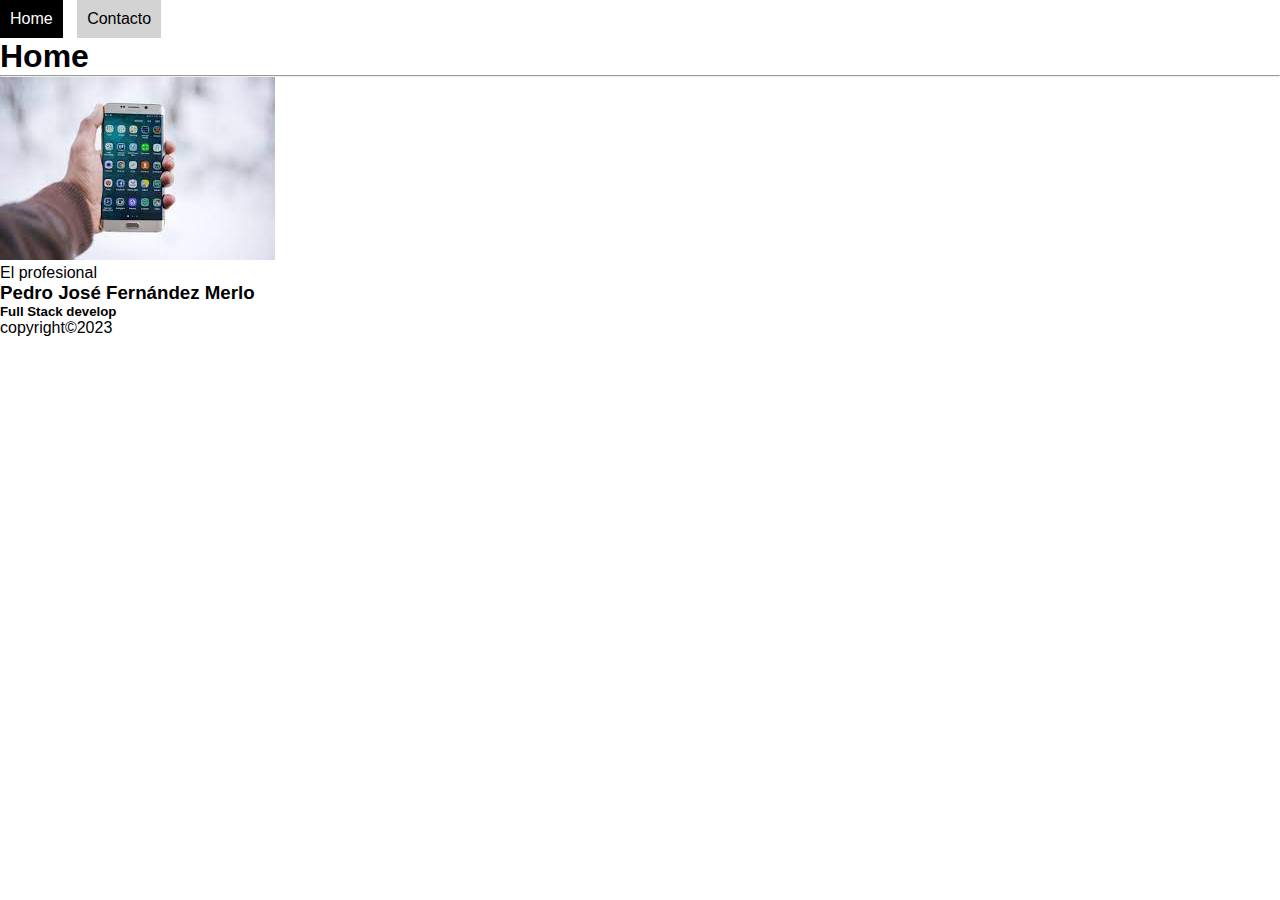
<file: index.html>
<!DOCTYPE html>
<html lang="es">
<head>
    <meta charset="UTF-8">
    <meta name="viewport" content="width=device-width, initial-scale=1.0">
    <title>mi carta de presentación</title>
    <link rel="stylesheet" href="./css/style.css">
</head>
<body>
    <header>
        <nav>
            <ul>
                <li><a href="index.html">Home</a></li>
                <li><a href="contacto.html">Contacto</a></li>
            </ul>
        </nav>
    </header>
    <main>
        <h1>Home</h1>
        <hr>
        <section>
            <figure>
                <img src="images/descarga.jpeg">
                <figcaption>El profesional</figcaption>
            </figure>
            <article>
                <h3>Pedro José Fernández Merlo</h3>
                <h5>Full Stack develop</h5>
            </article>
        </section>
    </main>
    <footer>
        copyright&copy;2023
    </footer>
    

</body>
</html>
</file>
<file: css/style.css>
*{
    margin: 0;
    padding: 0;
    box-sizing: border-box;
}

body{
    font-family: 'segoe UI', Tahoma, Geneva, Verdana, sans-serif;
    font-size: 1em;
}
header ul li{
    display: inline-block;
    margin-right: 10px;
    & a{
        display: block;
        padding: 10px;
        background-color: lightgray;
        color: black;
        text-decoration: none;
        &:hover{
            background-color: black;
            color: white;
        }

    }

}
</file>
